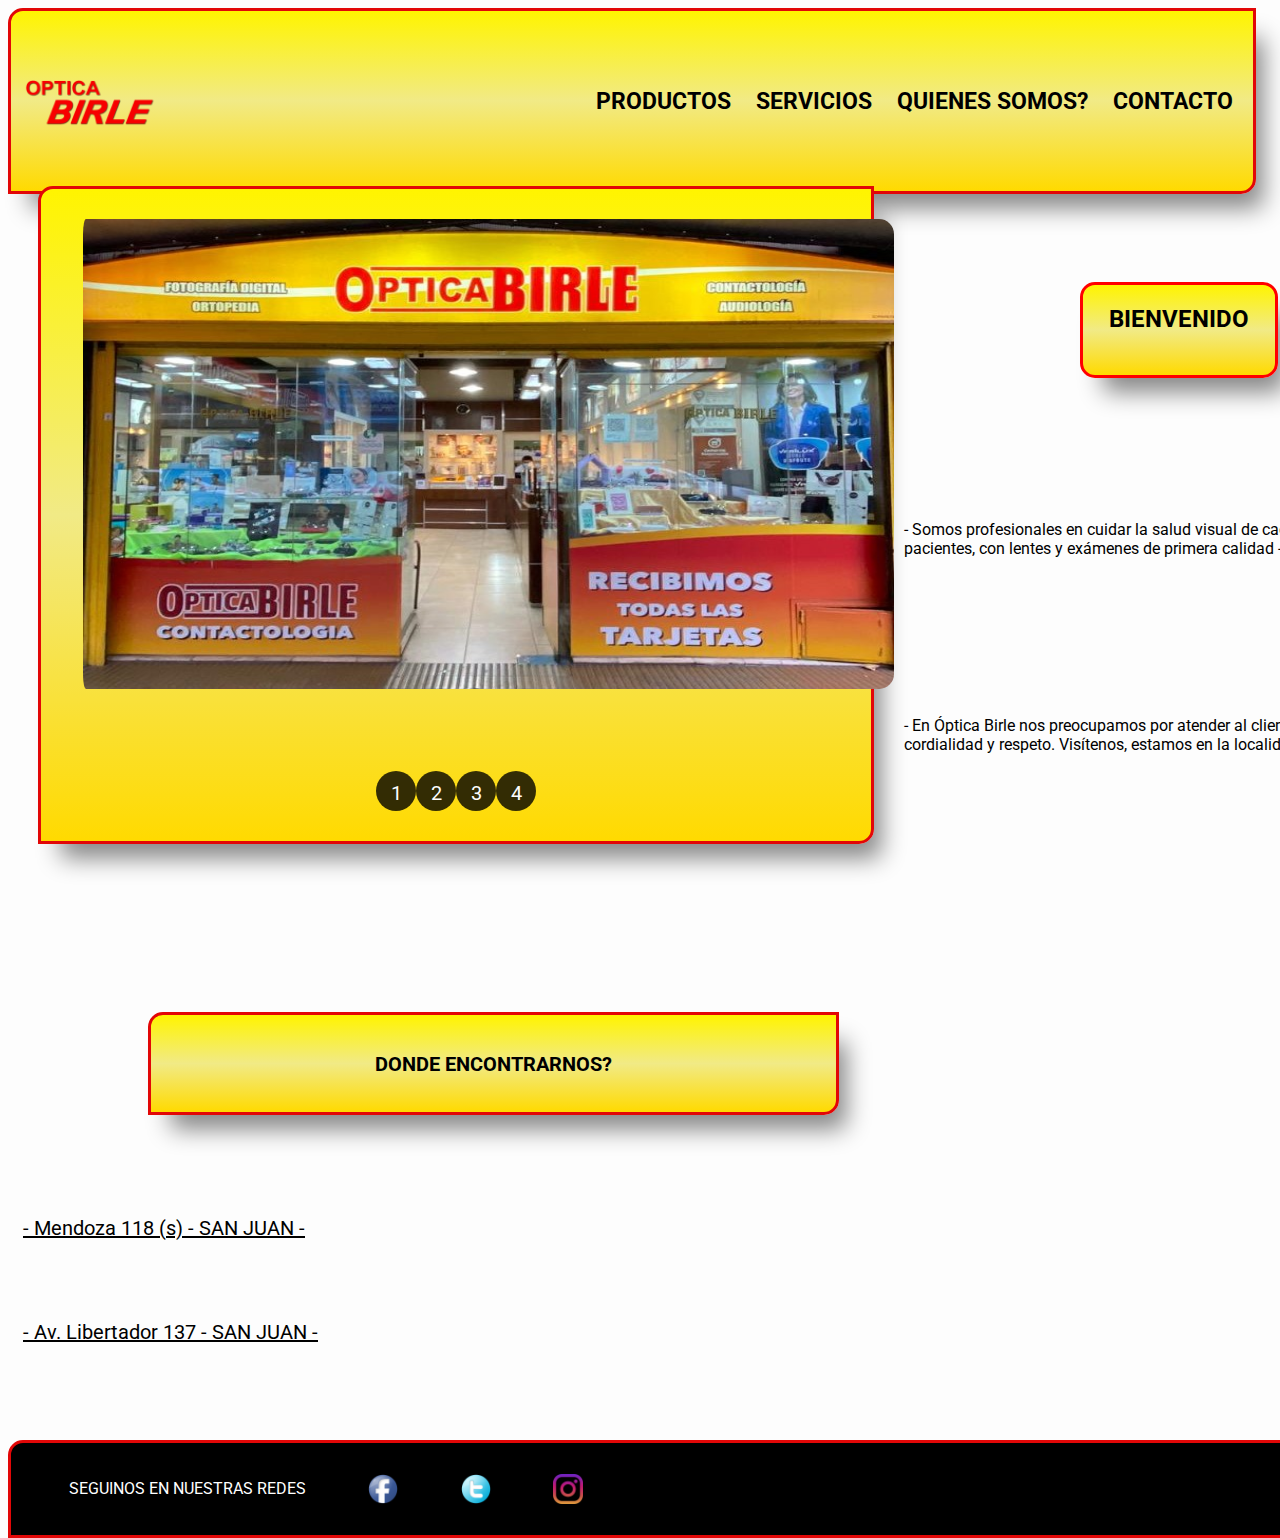
<file: index.html>
<!DOCTYPE html>
<head>
    <title>OPTICA BIRLE</title>
    <meta name="viewport" content="width=device-width, initial-scale=1">
    <link rel="shortcut icon" href="./Imagenes/LogoOptica.png" with="52px">
    <link rel="stylesheet" href="./CSS/estilo.css">
</head>
    <body>
        <div class="grid-conteiner-index"> <!-- Contiene todo -->
            <header class="header">
                <a href="./index.html">  <!-- class="logo" s-->
                    <img src="./Imagenes/LogoOptica.png" alt="Logo de Optica Birle" class="logo-img">
                </a>
                        <nav>
                                <a href="./PAGES/productos.html" class="nav-link"> PRODUCTOS</a>
                                <a href="./PAGES/servicios.html" class="nav-link"> SERVICIOS</a>
                                <a href="./PAGES/quienes somos.html" class="nav-link"> QUIENES SOMOS?</a>
                                <a href="./PAGES/contacto.html" class="nav-link"> CONTACTO</a>
                        </nav>
    
                <!-- ends nav-->
            </header>

            <main class="main">
                    <div class="containerSlider">
                        <ul class="slider">
                            <li id="slide1">
                                <img src="./Imagenes/Slider/foto_optica_4.jpeg" alt="">
                            </li>
                            <li id="slide2">
                                <img src="./Imagenes/Slider/foto_optica_2.jpeg" alt="">
                            </li>
                            <li id="slide3">
                                <img src="./Imagenes/Slider/foto_optica_3.jpeg" alt="">
                            </li>
                            <li id="slide4">
                                <img src="./Imagenes/Slider/foto_optica_1.jpeg" alt="">
                            </li>

                        </ul>
                        <ul class="menu">
                            <li>
                                <a href="#slide1"> 1  </a>
                            </li>
                            <li>
                                <a href="#slide2">2</a>
                            </li>
                            <li>
                                <a href="#slide3">3</a>
                            </li>
                            <li>
                                <a href="#slide4">4</a>
                            </li>
                            
                        </ul>
                    </div>
            </main>
            <div class="intro">
                <div class="text-shadow1"><h2> BIENVENIDO </h2></div>
                <p> - Somos profesionales en cuidar la salud visual de cada uno de nuestros pacientes, con lentes y exámenes de primera calidad -</p>
                <p> - En Óptica Birle nos preocupamos por atender al cliente en un ambiente de cordialidad y respeto. Visítenos, estamos en la localidad de San Juan -</p>
            </div>
                <div class="section">
                    <ul class="list-adress">
                        <h3 class="h3-maps text-none" > DONDE ENCONTRARNOS? </h3>
                        <li>  - Mendoza 118 (s) - SAN JUAN - </li>
                        <li>  - Av. Libertador 137 - SAN JUAN - </li>
                    </ul>
                    <iframe src="https://www.google.com/maps/embed?pb=!1m18!1m12!1m3!1d3400.5793374674527!2d-68.52799908518985!3d-31.535711709188657!2m3!1f0!2f0!3f0!3m2!1i1024!2i768!4f13.1!3m3!1m2!1s0x9681402833fe7773%3A0x36d48375dc465c18!2sMendoza%20Sur%20118%2C%20J5402GUD%20San%20Juan!5e0!3m2!1ses-419!2sar!4v1655163400847!5m2!1ses-419!2sar" width="600" height="450" style="border:0;" allowfullscreen="" loading="lazy" referrerpolicy="no-referrer-when-downgrade"></iframe>
                </div> <!--ends map-->
            <footer class="footer">
                <h5 class="text-white"> Copyright 2022 </h5>
                <div class="footer-redes">
                        <p class="text-redes"> SEGUINOS EN NUESTRAS REDES </p>
                        
                        <a href="https://facebook.com/optica.birle"  target="_blank">
                            <img src="./Imagenes/facebook.png" alt="">
                        </a>
                        <a href="https://twitter.com" target="_blank">
                            <img src="./Imagenes/twitter.png" alt="">
                        </a>
                        <a href="https://instagram.com/opticabirle" target="_blank">
                            <img src="./Imagenes/instagram.png" alt="" width="60px">
                        </a>
                    
                </div>
            </footer>
        </div>
    </body>
</html>
</file>
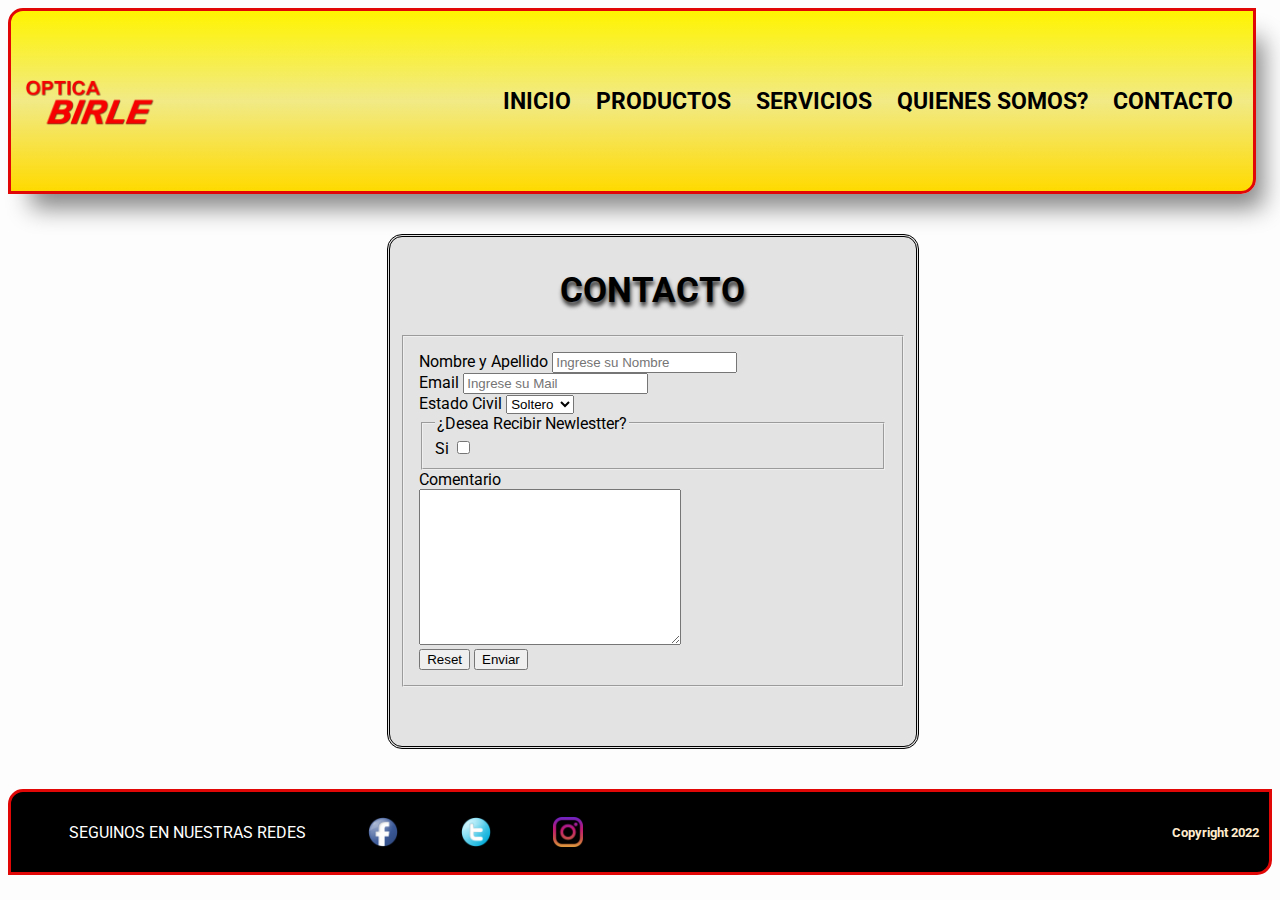
<file: PAGES/contacto.html>
<!DOCTYPE html>
<html lang="en">
<head>
    <title>OPTICA BIRLE</title>
    <link rel="shortcut icon" href="../Imagenes/LogoOptica.png" with="52px">
    <link rel="stylesheet" href="../CSS/estilo.css">
    <meta name="viewport" content="width=device-width, initial-scale=1">
</head>
    <body>
        <div class="grid-conteiner"> <!-- Contiene todo -->
            <header class="header">
                <a href="../PROYECTO/index.html">  <!-- class="logo" s-->
                    <img src="../Imagenes/LogoOptica.png" alt="Logo de Optica Birle" class="logo-img">
                        <nav>
                                <a href="../index.html" class="nav-link"> INICIO </a>
                                <a href="../PAGES/productos.html" class="nav-link"> PRODUCTOS</a>
                                <a href="../PAGES/servicios.html" class="nav-link"> SERVICIOS</a>
                                <a href="../PAGES/quienes somos.html" class="nav-link"> QUIENES SOMOS?</a>
                                <a href="../PAGES/contacto.html" class="nav-link"> CONTACTO</a>
                        </nav>
                </a>
                <!-- ends nav-->
            </header>
      
        <main class="main">
            <div class="contacto">
                <h1> CONTACTO </h1>
                <section>
                    <form action="envio.php">
                        <fieldset class="box-contacto">
                            <label for="name"> Nombre y Apellido</label>
                            <input type="text" id="name" placeholder="Ingrese su Nombre">
                        <br>
                            <label for="email">Email</label>
                            <input type="email" id="email" placeholder="Ingrese su Mail">
                        <br>
                            <label for="Estado Civil"> Estado Civil</label>
                            <select name="" id="">
                                <option value="Soltero"> Soltero</option>
                                <option value="Casado"> Casado</option>
                                <option value="Viuda/o"> Viuda/o</option>
                            </select>
                            <fieldset>
                                <legend> ¿Desea Recibir Newlestter? </legend> 
                                <label for="Si"> Si</label>
                                <input type="checkbox" id="Si">
                            </fieldset>
                            <label for="Comentario"> Comentario</label>
                        <br>
                                <textarea name="" id="" cols="30" rows="10"></textarea> 
                        <br> 
                                <input type="reset" value="Reset">
                                <input type="submit" value="Enviar" class="boton-enviar">
                        </fieldset>
                    </form>
                    <br> <!--ends form-->
                </section>
                <section class="section"></section>
            </div>
        </main>
        <footer class="footer">
            <h5 class="text-white"> Copyright 2022 </h5>
            <div class="footer-redes">
                    <p class="text-redes"> SEGUINOS EN NUESTRAS REDES </p>
                    
                    <a href="https://facebook.com/optica.birle"  target="_blank">
                        <img src="../Imagenes/facebook.png" alt="">
                    </a>
                    <a href="https://twitter.com" target="_blank">
                        <img src="../Imagenes/twitter.png" alt="">
                    </a>
                    <a href="https://instagram.com/opticabirle" target="_blank">
                        <img src="../Imagenes/instagram.png" alt="" width="60px">
                    </a>
                
            </div>
        </footer>
    </body>
</html>
</file>
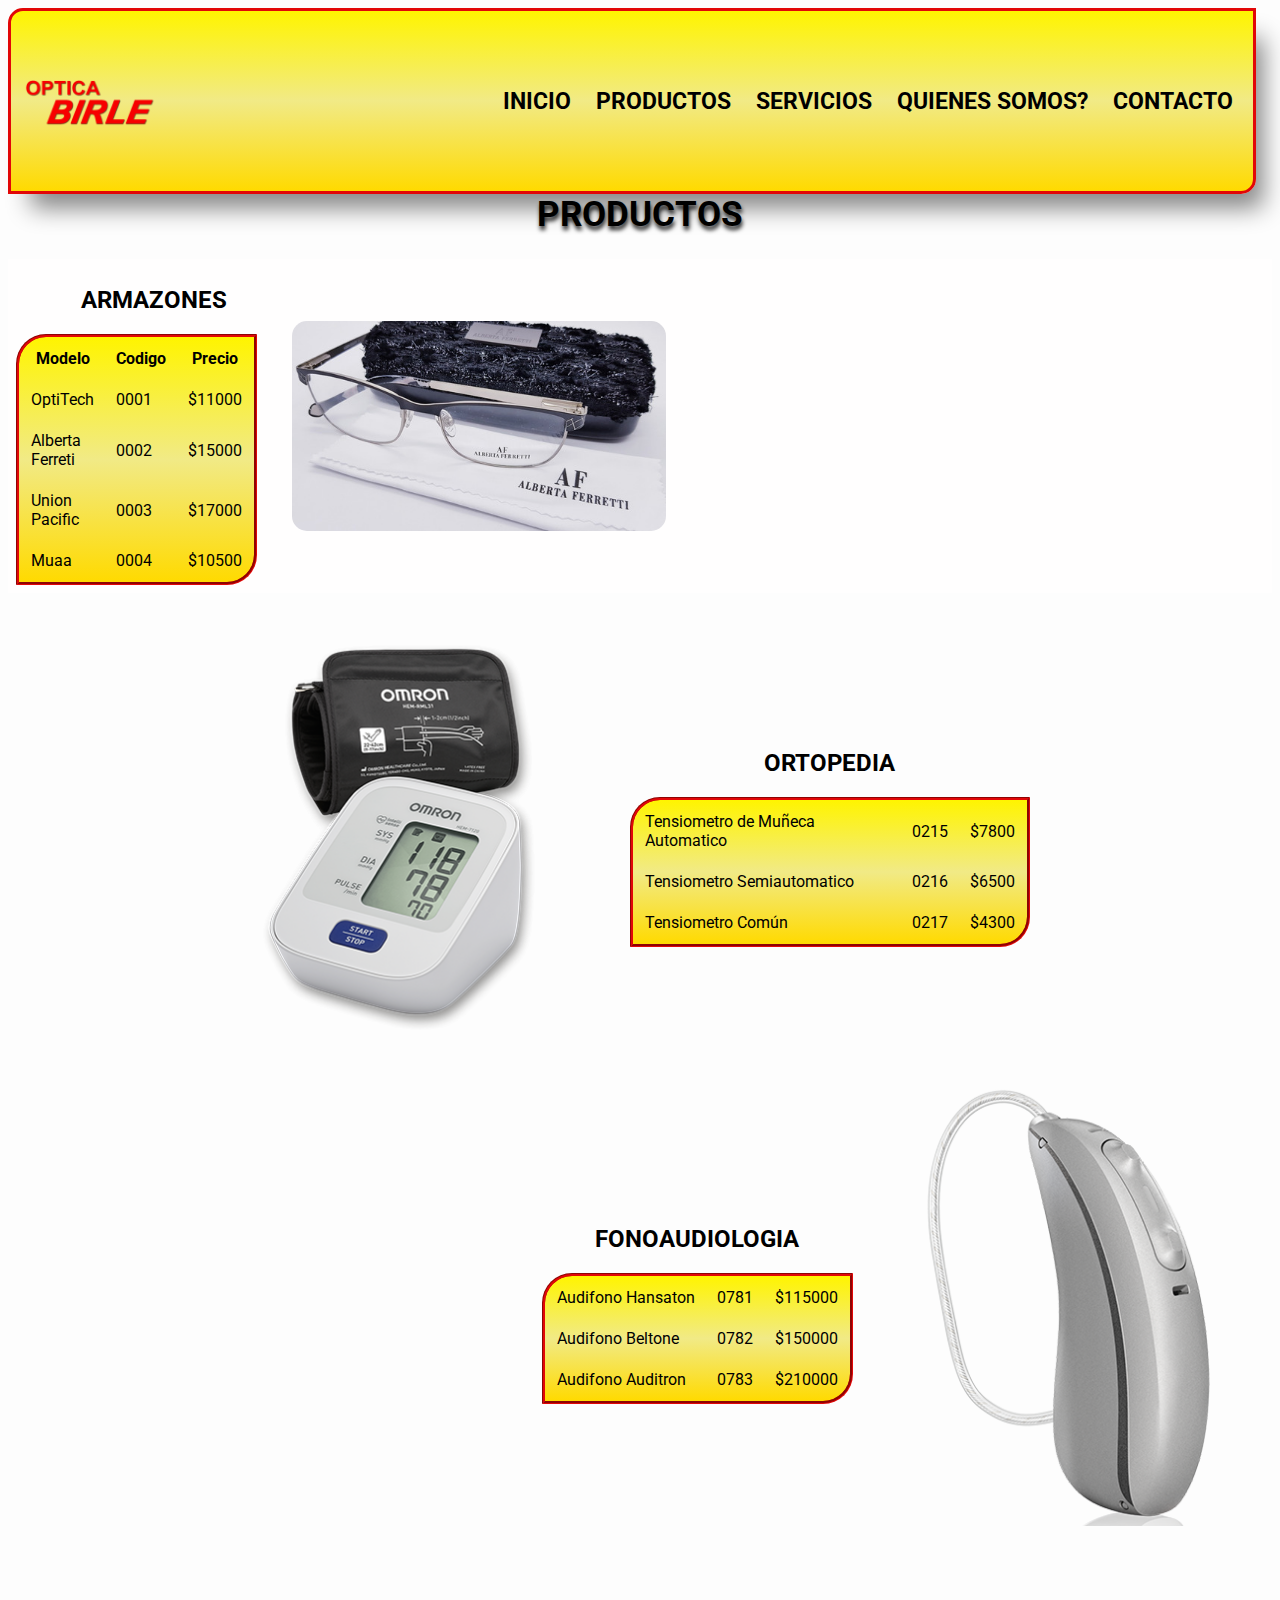
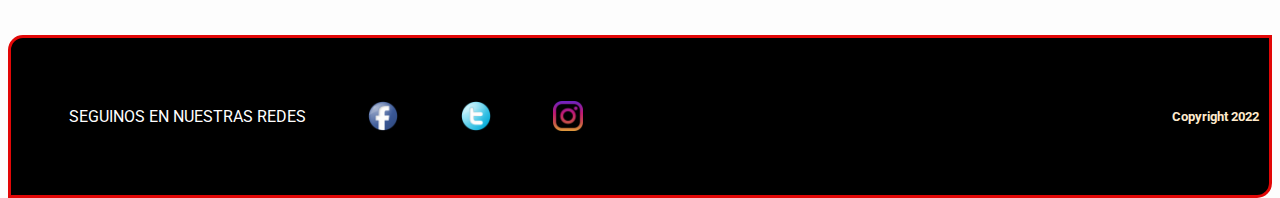
<file: PAGES/productos.html>
<!DOCTYPE html>
<html lang="en">
<head>
    <title>OPTICA BIRLE</title>
    <link rel="shortcut icon" href="../Imagenes/LogoOptica.png">
    <link rel="stylesheet" href="../CSS/estilo.css">
    <meta name="viewport" content="width=device-width, initial-scale=1">
</head>
    <body>
            <div class="grid-conteiner-prod">
                    <header class="header">
                        <a href="../PROYECTO/index.html">  <!-- class="logo" s-->
                            <img src="../Imagenes/LogoOptica.png" alt="Logo de Optica Birle" class="logo-img"></a>
                                <nav id="nav_productos">
                                        <a href="../index.html" class="nav-link"> INICIO </a>
                                        <a href="../PAGES/productos.html" class="nav-link"> PRODUCTOS</a>
                                        <a href="../PAGES/servicios.html" class="nav-link"> SERVICIOS</a>
                                        <a href="../PAGES/quienes somos.html" class="nav-link"> QUIENES SOMOS?</a>
                                        <a href="../PAGES/contacto.html" class="nav-link"> CONTACTO</a>
                                </nav>
                       
                        <!-- ends nav-->
                    </header>

                <main class="mainProd">
                        <h1> PRODUCTOS </h1>
                        <div class="tableta-armazones" id="tab_armazones">
                            <div>
                            <h2 class="title-prod">ARMAZONES</h2>
                            <table  cellpadding="10px" class="table-prod-arm" >
                                <tr>
                                    <th>Modelo</th>
                                    <th>Codigo</th>
                                    <th>Precio</th>
                                </tr>
                                <tr>
                                    <td>OptiTech</td>
                                    <td>0001</td>
                                    <td>$11000</td>
                                </tr>
                                <tr>
                                    <td>Alberta Ferreti</td>
                                    <td>0002</td>
                                    <td>$15000</td>
                                </tr>
                                <tr>
                                    <td>Union Pacific</td>
                                    <td>0003</td>
                                    <td>$17000</td>
                                </tr>
                                <tr>
                                    <td>Muaa</td>
                                    <td>0004</td>
                                    <td>$10500</td>
                                </tr>
                            </table>
                        </div>
                            <img src="../Imagenes/ferretti1.jpg" alt="" class="imagenes-productos">
                            
                        </div>
                        <div class="tableta-ortopedia">
                            <figure>
                                <h2> ORTOPEDIA </h2>
                                <table  cellpadding="10px" class="table-ortopedia">
                                    <div>
                                            <tr>
                                                <td>Tensiometro de Muñeca Automatico</td>
                                                <td>0215</td>
                                                <td>$7800</td>
                                            </tr>
                                            <tr>
                                                <td>Tensiometro Semiautomatico</td>
                                                <td>0216</td>
                                                <td>$6500</td>
                                            </tr>
                                            <tr>
                                                <td>Tensiometro Común</td>
                                                <td>0217</td>
                                                <td>$4300</td>
                                            </tr>
                                    </div>
                                </table>
                            </figure>
                                <img src="../Imagenes/tensio1.jpg" alt="" class="imagenes-productos">
                        </div>
                        <div class="tableta-fonoau">
                            
                                <figure>
                                    <h2> FONOAUDIOLOGIA </h2>
                                    <table cellpadding="10px" class="table-fonoau">
                                        <tr>
                                            <td> Audifono Hansaton </td>
                                            <td>0781</td>
                                            <td>$115000</td>
                                        </tr>
                                        <tr>
                                            <td>Audifono Beltone</td>
                                            <td>0782</td>
                                            <td>$150000</td>
                                        </tr>
                                        <tr>
                                            <td> Audifono Auditron</td>
                                            <td>0783</td>
                                            <td>$210000</td>
                                        </tr>
                                    </table>
                                </figure>
                                <img src="../Imagenes/audif1.png" alt="" class="imagenes-productos">
                        </div>
                </main>
                

                <footer class="footer">
                    <h5 class="text-white"> Copyright 2022 </h5>
                    <div class="footer-redes">
                            <p class="text-redes"> SEGUINOS EN NUESTRAS REDES </p>
                            
                            <a href="https://facebook.com/optica.birle"  target="_blank">
                                <img src="../Imagenes/facebook.png" alt="">
                            </a>
                            <a href="https://twitter.com" target="_blank">
                                <img src="../Imagenes/twitter.png" alt="">
                            </a>
                            <a href="https://instagram.com/opticabirle" target="_blank">
                                <img src="../Imagenes/instagram.png" alt="" width="60px">
                            </a>
                        
                    </div>
                </footer>
            </div>
    </body>
</html>
</file>
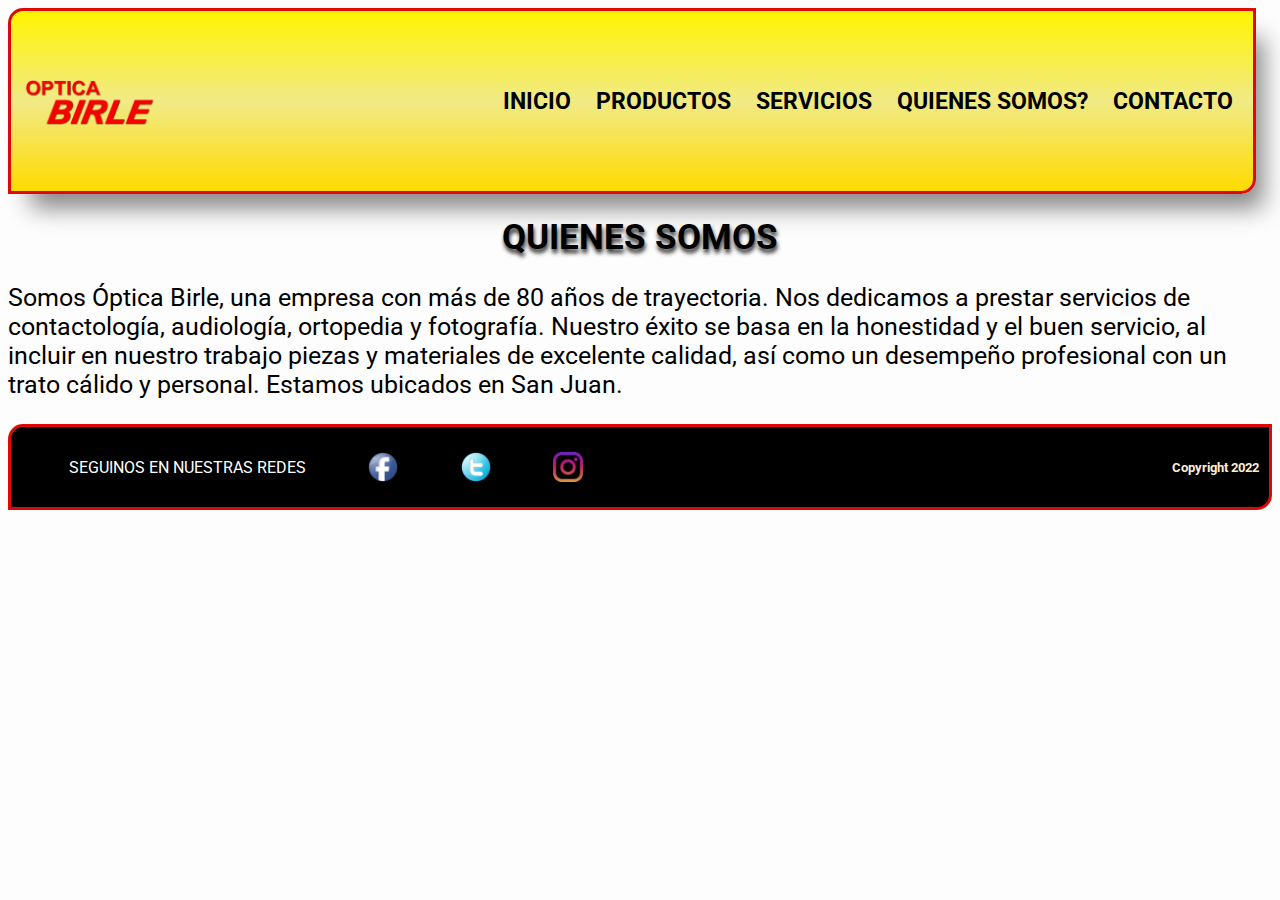
<file: PAGES/quienes somos.html>
<!DOCTYPE html>
<html lang="en">
<head>
    <title>OPTICA BIRLE</title>
    <link rel="shortcut icon" href="../Imagenes/LogoOptica.png">
    <meta name="viewport" content="width=device-width, initial-scale=1">
    <link rel="stylesheet" href="../CSS/estilo.css">  <!-- para agregar CSS al html-->
</head>
    <body>
            <header class="header">
                <a href="../PROYECTO/index.html">  <!-- class="logo" s-->
                    <img src="../Imagenes/LogoOptica.png" alt="Logo de Optica Birle" class="logo-img">
                        <nav>
                                <a href="../index.html" class="nav-link"> INICIO </a>
                                <a href="../PAGES/productos.html" class="nav-link"> PRODUCTOS</a>
                                <a href="../PAGES/servicios.html" class="nav-link"> SERVICIOS</a>
                                <a href="../PAGES/quienes somos.html" class="nav-link"> QUIENES SOMOS?</a>
                                <a href="../PAGES/contacto.html" class="nav-link"> CONTACTO</a>
                        </nav>
                </a>
                <!-- ends nav-->
            </header>

        <!-- ends nav BARRA NAVEGADORA-->
        

        <main>
                <article class="text-center bg-fondo">
                    <h1> QUIENES SOMOS </h1>
                    <p class="text-gray"> Somos Óptica Birle, una empresa con más de 80 años de trayectoria. Nos dedicamos a prestar servicios de contactología, audiología, ortopedia y fotografía.



                        Nuestro éxito se basa en la honestidad y el buen servicio, al incluir en nuestro trabajo piezas y materiales de excelente calidad, así como un desempeño profesional con un trato cálido y personal.
                        
                        
                        
                        Estamos ubicados en San Juan.</p>
                </article>
               
        </main>
        <footer class="footer">
            <h5 class="text-white"> Copyright 2022 </h5>
            <div class="footer-redes">
                    <p class="text-redes"> SEGUINOS EN NUESTRAS REDES </p>
                    
                    <a href="https://facebook.com/optica.birle"  target="_blank">
                        <img src="../Imagenes/facebook.png" alt="">
                    </a>
                    <a href="https://twitter.com" target="_blank">
                        <img src="../Imagenes/twitter.png" alt="">
                    </a>
                    <a href="https://instagram.com/opticabirle" target="_blank">
                        <img src="../Imagenes/instagram.png" alt="" width="60px">
                    </a>
                
            </div>
        </footer>
    </body>
</html>
</file>
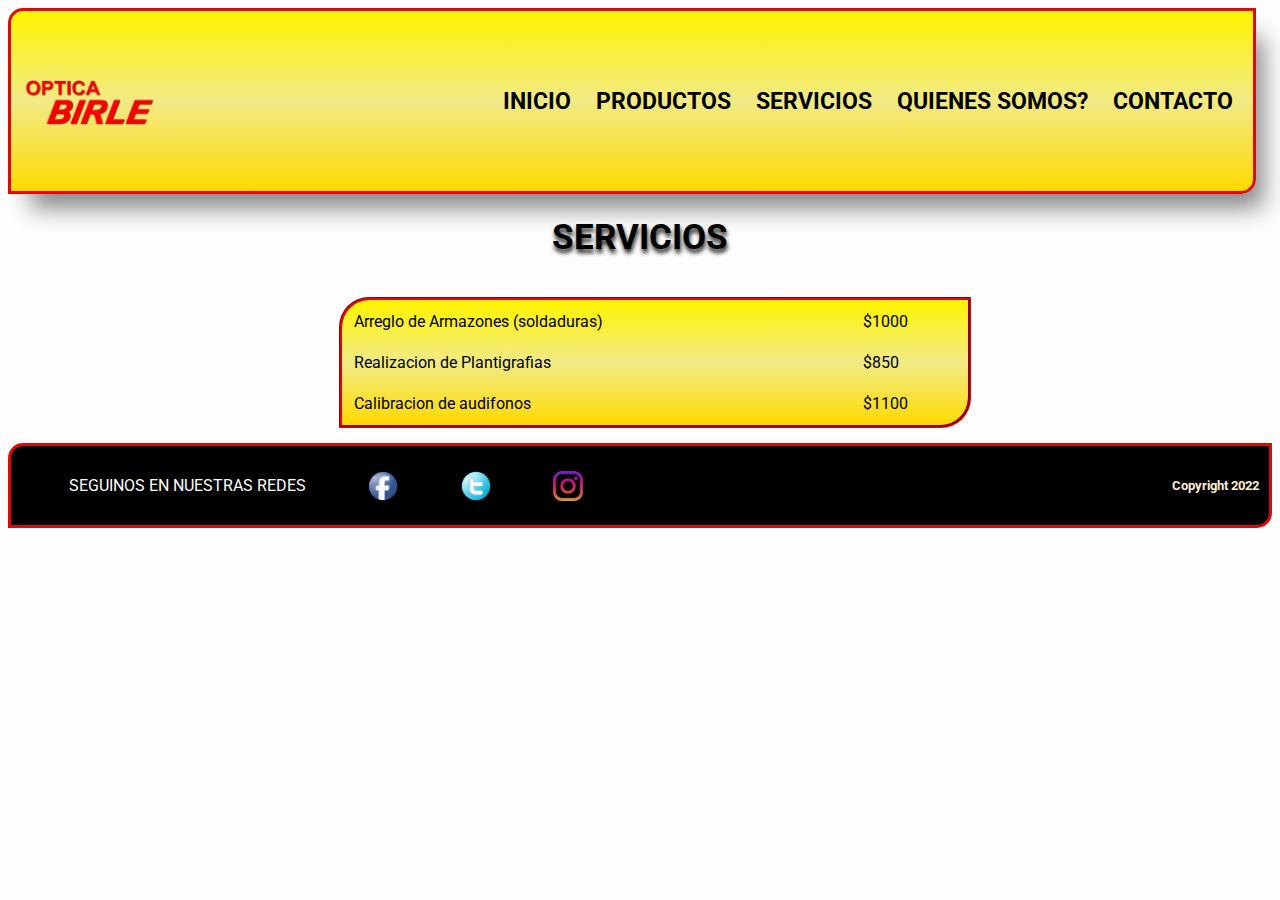
<file: PAGES/servicios.html>
<!DOCTYPE html>
<html lang="en">
<head>
    <title>OPTICA BIRLE</title>
    <link rel="shortcut icon" href="../Imagenes/LogoOptica.png">
    <link rel="stylesheet" href="../CSS/estilo.css">
    <meta name="viewport" content="width=device-width, initial-scale=1">
</head>
    <body>
         <!-- Contiene todo -->
                <header class="header">
                    <a href="../PROYECTO/index.html">  <!-- class="logo" s-->
                        <img src="../Imagenes/LogoOptica.png" alt="Logo de Optica Birle" class="logo-img">
                            <nav>
                                    <a href="../index.html" class="nav-link"> INICIO </a>
                                    <a href="../PAGES/productos.html" class="nav-link"> PRODUCTOS</a>
                                    <a href="../PAGES/servicios.html" class="nav-link"> SERVICIOS</a>
                                    <a href="../PAGES/quienes somos.html" class="nav-link"> QUIENES SOMOS?</a>
                                    <a href="../PAGES/contacto.html" class="nav-link"> CONTACTO</a>
                            </nav>
                    </a>
                    <!-- ends nav-->
                </header>

            <main class="main">
                    <h1> SERVICIOS </h1>
                    
            </main>
            <section class="section">
                <table  cellpadding="10px" class="table-prod-arm" >
                    
                    <tr>
                        <td>Arreglo de Armazones (soldaduras)</td>
                        <td> </td>
                        <td>$1000</td>
                    </tr>
                    <tr>
                        <td>Realizacion de Plantigrafias</td>
                        <td> </td>
                        <td>$850</td>
                    </tr>
                    <tr>
                        <td>Calibracion de audifonos</td>
                        <td> </td>
                        <td>$1100</td>
                    </tr>
                    
                </table>
            </section>
            
            <footer class="footer">
                <h5 class="text-white"> Copyright 2022 </h5>
                <div class="footer-redes">
                        <p class="text-redes"> SEGUINOS EN NUESTRAS REDES </p>
                        
                        <a href="https://facebook.com/optica.birle"  target="_blank">
                            <img src="../Imagenes/facebook.png" alt="">
                        </a>
                        <a href="https://twitter.com" target="_blank">
                            <img src="../Imagenes/twitter.png" alt="">
                        </a>
                        <a href="https://instagram.com/opticabirle" target="_blank">
                            <img src="../Imagenes/instagram.png" alt="" width="60px">
                        </a>
                    
                </div>
            </footer>
        
    </body>
</html>
</file>
<file: CSS/estilo.css>
@import url('https://fonts.googleapis.com/css2?family=Roboto:wght@300;400&display=swap');
/*selectores de etiqueta */


    
style{
    margin: 0px;
    padding: 0px;
}
body{
    font-family: "Roboto", sans-serif;
    background-color: rgb(253, 253, 253);
    font-size: 16px ;
    
}

.header{
    grid-area: header;
    width: 97vw;
    height: 20vh;
    display: flex;
    background: rgb(255,218,0);
    background: linear-gradient(0deg, rgba(255,218,0,1) 0%, rgba(241,234,134,1) 50%, rgba(255,244,0,1) 100%);
    justify-content: space-between;
    align-items: center;
    padding: 0px;
    border-style: solid;
    border-color: rgb(226, 7, 7);
    border-radius: 15px 0px 15px 0px;
    border-width: 3px;
    box-shadow: 3px 3px 0 black;
    -webkit-box-shadow: 15px 22px 25px -8px rgba(0,0,0,0.48);
    -moz-box-shadow: 15px 22px 25px -8px rgba(0,0,0,0.48);
    box-shadow: 15px 22px 25px -8px rgba(0,0,0,0.48);
    
   
}

.text-shadow1{
    height: 10vh;
    width: 15vw;
    border-style: solid;
    border-radius: 15px;
    border-color: red;
    background: rgb(255,218,0);
    background: linear-gradient(0deg, rgba(255,218,0,1) 0%, rgba(241,234,134,1) 50%, rgba(255,244,0,1) 100%);
    -webkit-box-shadow: 15px 22px 25px -8px rgba(0,0,0,0.48);
    -moz-box-shadow: 15px 22px 25px -8px rgba(0,0,0,0.48);
    box-shadow: 15px 22px 25px -8px rgba(0,0,0,0.48);
}
h2{
    display: flex;
    text-align: center;
    justify-content: center;
    
    
}


h1{
    font-size: 35px;
    display: flex;
    align-items: center;
    justify-content: center;
    text-shadow: 1px 4px 4px rgba(0,0,0,0.85);
    
}
h1:hover{
    transform: translateX(5px);
    text-shadow: -1px 6px 2px rgb(3 3 3 / 36%);
    transition: transform .8s;
    color: red;
}
.logo{
    
    align-items: right;
    
}

.logo-img{
    height: 3.4375rem;
    margin-top: 0.625rem;
    padding-left: 0.625rem;
    
   
}
nav{
    display: flex;
}

nav a{
    font-weight: 700;
    padding-right: 15px;
    font-size: 23px;
    margin: 5px;
    text-decoration: none;
    color: rgb(0, 0, 0);
    align-content: center;
 
   
    

    
}

nav a:hover{
    color: red;
    text-decoration: overline;
    transform: translateY(5px);
    text-shadow: -1px 6px 2px rgba(3,3,3,0.36);
    transition: transform .8s;
    
}



.text-white{
    color: blanchedalmond;
    text-align: right;
    padding: 10px;
    
}

.containerSlider{
    display:flex;
    margin: 1.875rem;
    padding: 0.9375rem;
    width: auto;
    padding: 1.875rem;
    background: rgb(255,218,0);
    background: linear-gradient(0deg, rgba(255,218,0,1) 0%, rgba(241,234,134,1) 50%, rgba(255,244,0,1) 100%);
    -webkit-box-shadow: 15px 22px 25px -8px rgba(0,0,0,0.48);
    height: 80%;
    flex-direction: column;
    justify-content: space-between;
    border-style: solid;
    border-color: rgb(226, 7, 7);
    border-radius: 15px 0px 15px 0px;
    border-width: 3px;
}

ul, li{
    margin: 0;
    padding: 0px;
    list-style: none;
}

.slider{
    display: flex;

}

ul.slider li{
    position: absolute;
    
    opacity: 0;
    width: inherit;
    height: inherit;
    transition: opacity 0.5s;
    

}

ul.slider li img{
    width: 130%;
    height: 29.375em;
    object-fit: fill;
    border-radius: 15px;
    display: flex;
    align-items: center;
    padding-left: 12px;
}
ul.slider li:first-child{
    opacity: 1;
}

ul.slider li:target{
    opacity: 1;
}

.menu{
    display: flex;
    flex-direction: row;
    justify-content: center;
    row-gap: 10px;
    
}

.menu li{
    display: flex;
    text-align: center;
    justify-content: space-between;
    gap: 5px ;
}

.menu li a{
    display: flex;
    color: rgb(253, 253, 253);
    text-decoration: none;
    background-color: rgba(0, 0, 0, 0.8);
    padding: 10px;
    width: 20px;
    height: 20px;
    font-size: 20px;
    border-radius: 100%;
    gap: 15px;
    justify-content: center;
    
   

}
.menu li a:hover{
    transform: translateY(5px);
    transition: transform .5s;
    color: black;
    background-color: blanchedalmond;
    
   

}



.h3-maps{
    display: flex;
    background: rgb(255,218,0);
    background: linear-gradient(0deg, rgba(255,218,0,1) 0%, rgba(241,234,134,1) 50%, rgba(255,244,0,1) 100%);
    margin-left: 6.25em;
    padding: 30px;
    height: 1.875em;
    width: 31.25em;
    justify-content: center;
    align-items: center;
    border-style: solid;
    border-color: rgb(226, 7, 7);
    border-radius: 15px 0px 15px 0px;
    border-width: 3px;
    font-size: 20px;
    text-decoration: none;
    box-shadow: 3px 3px 0 black;
    -webkit-box-shadow: 15px 22px 25px -8px rgba(0,0,0,0.48);
    -moz-box-shadow: 15px 22px 25px -8px rgba(0,0,0,0.48);
    box-shadow: 15px 22px 25px -8px rgba(0,0,0,0.48);
   
}

.h3-maps:hover{
    background: rgb(242,0,0);
    background: linear-gradient(0deg, rgba(242,0,0,1) 0%, rgba(255,218,0,1) 50%, rgba(255,0,0,1) 100%);
    transform: scaleX(0.8);
    transition: transform 1s;
    
}

.footer{
    grid-area: footer;
    display: flex;
    background-color: black;
    border-style: double;
    justify-content: space-between;
    flex-direction: row-reverse;
    align-items: center;
    border-style: solid;
    border-color: rgb(226, 7, 7);
    border-radius: 15px 0px 15px 0px;
    border-width: 3px;
}

.footer:hover{
    background: rgb(235,245,7);
    background: radial-gradient(circle, rgba(235,245,7,0.8099614845938375) 0%, rgba(250,0,0,1) 100%);
}

footer a img{
    height: 30px;
    width: 30px;
    text-align: left;

}
.text-redes{
    display: block;
    color: white;
    
}

.footer-redes{
    display: flex;
    width: 150px;
    margin-left: 15px;
    gap: 10px;
    flex-direction: row;
}
/*div#maps{
    position: center;
    top: 50px;
    margin-top: 130px;
    margin-bottom: 70px;
    left: 55%;
} */


.text-white{
    color: blanchedalmond;
    text-align: right;
}

/*    CONTACTO    */ 

.contacto{
    width: 40%;
    text-align: center;
    margin-left: 30%;
    margin-top: 40px;
    margin-bottom: 40px;
    background-color: rgba(0, 0, 0, 0.1);
    border-style: double;
    padding: 10px;
    border-radius: 15px;

}

.box-contacto{
    height: 300%;
    padding: 15px;
    text-align: left;
    
}

.footer div{
    display: flex;
    justify-content: space-evenly;
    width: 600px;
    align-items: center;
    gap: 20px;
    
}

.grid-conteiner-index{
    
    display: grid;
    grid-template-columns: 70vw auto;
    grid-template-rows: 15% 75% 55% 10%;
    grid-template-areas: 
    "header header"
    "main intro"
    "section section"
    "footer footer"
    ;
}

.main{
    grid-area: main;
  
    
}
/*
.section{
    grid-area: section;
    background-color: darkturquoise;
    height: auto;
    display: flex;

}     ------ probe sacar la section que abarcaba al div del maps ---
*/
.section{
    display: flex;
    align-content: center;
    flex-direction: row;
    justify-content: center;
    padding: 15px;
    grid-area: section;
    width: 100%;
    
    column-gap: 20%;
}


.intro{
    display: flex;
    flex-direction: column;
    align-items: center;
    justify-content: space-evenly;
}

.div iframe{
    padding: 20px;
}


.list-adress{
    display: flex;
    flex-direction: column;
    justify-content: space-evenly;
}

.footer-redes a{
    display: flex;
    flex-direction: row;
}
iframe{
    border-style: solid;
    border-color: rgb(226, 7, 7);
    border-radius: 30px 0px 30px 0px;
    border-width: 3px;
}

.list-adress li{
    width: 50vh;
    font-size: 20px;
    text-decoration: underline;
}
/*
.list-adress li:hover{
    
    font-size: 20px;
    text-decoration: underline;
    transform: translatex(30px);
    -webkit-box-shadow: 10px 10px 5px 0px rgba(0,0,0,0.75);
-moz-box-shadow: 10px 10px 5px 0px rgba(0,0,0,0.75);
box-shadow: 10px 10px 5px 0px rgba(0,0,0,0.75);
}*/



/* PRODUCTOS */ 


.grid-conteiner-prod{
        display: grid;
        grid-template-columns: 1fr;
        grid-template-rows: 10% 30% 30% 30% 10%;
        grid-template-areas: 
        "header"
        "arma"
        "orto"
        "fonoau"
        "footer"
}

.table-prod-arm{
    background: rgb(255,218,0);
    background: linear-gradient(0deg, rgba(255,218,0,1) 0%, rgba(241,234,134,1) 50%, rgba(255,244,0,1) 100%);
    border-radius: 4px;
    border-style: groove;
    border-radius: 30px 0px 30px 0px;
    border-color: rgb(226, 7, 7);
    width: 50%;
    height: 60%;
    
}

.tableta-armazones{
    background-color: rgb(255, 254, 254);
    grid-area: arma;
    padding: 8px;
    display: flex;
    justify-content: flex-start;
    flex-direction: row;
    align-items: center;
}

.table-ortopedia{
    grid-area: orto;
    background: rgb(255,218,0);
    background: linear-gradient(0deg, rgba(255,218,0,1) 0%, rgba(241,234,134,1) 50%, rgba(255,244,0,1) 100%);
    border-radius: 4px;
    border-style: groove;
    border-radius: 30px 0px 30px 0px;
    border-color: rgb(226, 7, 7);
    width: 400px;
    height: 150px;
    display: flex;
    flex-direction: row;

}

.table-fonoau{
    grid-area: fonoau;
    background: rgb(255,218,0);
    background: linear-gradient(0deg, rgba(255,218,0,1) 0%, rgba(241,234,134,1) 50%, rgba(255,244,0,1) 100%);
    border-radius: 4px;
    border-style: groove;
    border-radius: 30px 0px 30px 0px;
    border-color: rgb(226, 7, 7);
}

.title-prod{
    text-align: center;
}

.imagenes-productos{
    width: 30%;
    height: 40%; 
    border-radius: 15px;

}

.imagenes-productos:hover{
    transform: scaleX(1.3);
    
    transition: transform 1s;
    padding-left: 50px;
    
    
}

.tableta-ortopedia{
    display: flex;
    flex-direction: row-reverse;
    align-items: center;
    justify-content: center;

}

.table-ortopedia img{
    width: 100px;
    height: 50%;
}

.main-prod h1{
    text-align: center;
}

.tableta-fonoau{
    display: flex;
    flex-direction: row;
    align-items: center;
    justify-content: flex-end;
}


/* MEDIA QUERIS */ 


@media (max-width: 768px){

   

    body{
        font-size: 25px;
    }
    .grid-conteiner-index{
    
        display: grid;
        grid-template-columns: 100vw ;
        grid-template-rows: 10% 15% 50% 55% 10%;
        grid-template-areas: 
        "header"
        "intro"
        "main"
        "section "
        "footer";
    }       
        /* HEADER */
       
        
        
        .header nav{
            display: flex;
            flex-direction: row;
            align-items: center;
        }
        .header nav a{
            font-size: 15px;
        }
    
        .section{
            display: flex;
            flex-direction: column;
        }

        .conteinerSlider{
            width: 70%;
            padding: 10px;
        }
        .main{
            height: 90%;
            grid-area: main;
        }
        .intro{
            grid-area: intro;
            padding: 0;
            margin: 10px;
            font-size: 14px;
        }
    
    
    
        ul.slider li img{
            
            height: 380px;
            object-fit: fill;
            
        }
    
        .list-adress{
            display: flex;
            align-items: center;
        }
        .list-adress li{
            padding: 5px;
        }
    
        .section iframe{
            padding: 0.9375em;
            padding-left: 4.375em;
        }
            
    

    /* HTML PRODUCTOS */

    div.grid-conteiner-prod{
        display: grid;
        grid-template-columns: 100vw;
        grid-template-rows: auto;
        grid-template-areas: 
        "header"
        "arma"
        "orto"
        "fonoau"
        "footer"
    }

    .mainProd{
        display: flex;
        flex-direction: column;
        align-items: center;
        justify-content: center;
       

        
    }

    .tableta-armazones{
        background-color: lightgrey;
        grid-area: arma;
        padding: 8px;
        display: flex;
        justify-content: center;
        flex-direction: row;
        align-items: center;
    }
/*
    #tab_armazones{
        background-color: black;
        grid-area: arma;
        padding: 8px;
        display: flex;
        justify-content: center;
        flex-direction: row;
        align-items: center;
    }
*/
    #nav_productos{
        display: flex;
        flex-direction: row;
        justify-content: center;
    }

    .tableta-ortopedia{
        grid-area: orto;
        display: flex;
        align-items: center;
    }

    .tableta-fonoau{
        grid-area: fonoau;
        display: flex;
        flex-direction: row;
        align-items: center;
        justify-content: center;
        height: 80%;
        margin-bottom: 10px;
    }
    
    .main-prod img{
        width: 21.875rem;
        height: auto;
    }

    .table-prod-arm {
        background-color: rgba(247, 236, 9, 0.6);
        border-radius: 4px;
        border-style: groove;
        border-radius: 30px 0px 30px 0px;
        border-color: rgb(226, 7, 7);
        width: 100%;
        height: 60%;
    }
    .header{
        background-color: rgba(247, 236, 9, 0.8);
        grid-area: header;
        display: flex;
        flex-direction: column;
        justify-content: space-between;
        align-items: center;
        border-style: solid;
        border-color: rgb(226, 7, 7);
        border-radius: 15px 0px 15px 0px;
        border-width: 3px; 
        height: auto;
       
    }
    div.contacto{
        font-size: 15px;
    }

    .table-ortopedia {
        grid-area: orto;
        height: auto;
    }
    .footer{
        grid-area: footer;
        font-size: 14px;
        height: auto;
        margin-top: 15px;
    }

}


@media screen and (max-width: 412px){

    body{
        font-size: 15px;
    }
    .grid-conteiner-index{
    
        display: grid;
        grid-template-columns: 95vw;
        grid-template-rows: auto;
        grid-template-areas: 
        "header"
        "intro"
        "main"
        "section "
        "footer";
    }


    
    .header{
        grid-area: header;
        display: flex;
        flex-direction: column;
        justify-content: center;
        width: 97vw;
        height: 50vh;
    }
   
    #nav_productos{
        display: flex;
        flex-direction: column;
    }
   /* .header nav{
        display: flex;
        flex-direction: column;
        align-items: center;
    }
    */
    .containerSlider{
        height: 100vw;
    }
    
    .header nav {
        display: flex;
        flex-direction: column;
        align-items: center;
    }
    .text-shadow1{
        height: 10vh;
        width: 30%;
    }
    
    .intro{
        grid-area: intro;
        padding: 0;
        margin-top: 20px;
        font-size: 12px;
        width: 100%;
        display: flex;
        justify-content: center;
        align-items: center;
    }

    .main{
        grid-area: main;
        width: 100%;

    }

    .mainProd{
        display: flex;
        justify-content: center;
    }

    .tableta-armazones{
        display: flex;
        justify-content: center;
        align-items: center;
        flex-direction: column;
        height: auto;
        
    }

    .tableta-ortopedia{
        grid-area: orto;
        display: flex;
        align-items: center;
        flex-direction: column;
    }

    .tableta-fonoau {
        grid-area: fonoau;
        display: flex;
        flex-direction: column;
        align-items: center;
        justify-content: center;
    
    }
    .imagenes-productos {
        width: 30%;
        height: 80%;
    }
    
    .table-ortopedia{
        height: auto;
    }

    .conteinerSlider{
        width: 100vh;
        height: 40vw;
        padding: 10px;
    }

    ul.slider li img {
        width: 80%;
        height: 280px;
        object-fit: fill;
        padding-left: 0px;
    }

    .contacto {
        width: 90%;
        text-align: center;
        margin-left: 0%;
        margin-top: 40px;
        margin-bottom: 40px;
        background-color: rgba(0, 0, 0, 0.1);
        border-style: double;
        padding: 10px;
        border-radius: 15px;
    }

    .table-prod-arm {
        background-color: rgba(247, 236, 9, 0.6);
        border-radius: 4px;
        border-style: groove;
        border-radius: 30px 0px 30px 0px;
        border-color: rgb(226, 7, 7);
        width: 90%;
        height: 60%;
    }
    .section{
        grid-area: section;
        width: 100%;

    }
    .h3-maps{
        width: 80%;
    }
   
    .section iframe{
        width: auto;
        display: flex;
        justify-content: center;
    }
    .list-adress{
        font-size: 5px;
    }
    .footer{
        grid-area: footer;
        width: 100%;
    }


}

.text-gray{
    font-size: 25px;
}

.boton-enviar:hover{
    color: rgb(8, 240, 19);
}
</file>
